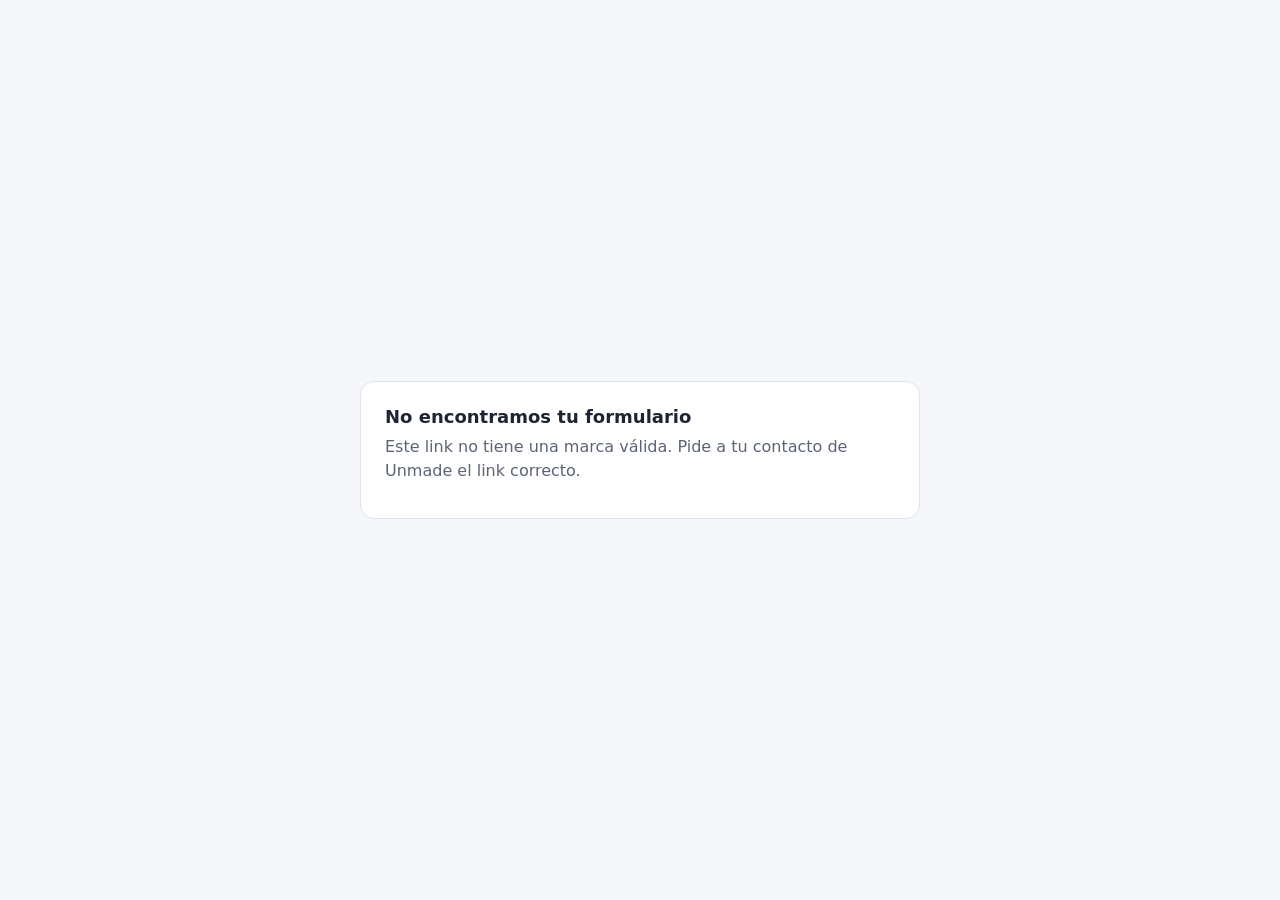
<file: index.html>
<!doctype html>
<html lang="es">
<head>
<meta charset="utf-8">
<meta name="viewport" content="width=device-width, initial-scale=1">
<meta name="robots" content="noindex">
<title>Reportar un problema</title>
<link rel="stylesheet" href="estilo.css">
</head>
<body>
<div class="card" id="card">
  <h1>Abriendo el formulario…</h1>
  <p>Un momento, por favor.</p>
</div>
<script>
// Cada marca tiene su propia carpeta (ej. /visiones-colibri/).
// Esta página solo mantiene funcionando los links viejos con ?marca=<carpeta>: manda a la carpeta de la marca.
(function () {
  var q = new URLSearchParams(location.search);
  var marca = (q.get("marca") || "").trim().toLowerCase();
  if (/^[a-z0-9-]+$/.test(marca)) {
    location.replace("./" + marca + "/" + (q.get("debug") === "1" ? "?debug=1" : ""));
    return;
  }
  document.getElementById("card").innerHTML =
    "<h1>No encontramos tu formulario</h1><p>Este link no tiene una marca válida. Pide a tu contacto de Unmade el link correcto.</p>";
})();
</script>
</body>
</html>
</file>
<file: estilo.css>
:root { --bg:#f5f7fb; --text:#1d2433; --muted:#5b6475; --card:#fff; --accent:#2449d3; --border:#dde2ec; }
  @media (prefers-color-scheme: dark) {
    :root { --bg:#12151c; --text:#e8ebf2; --muted:#9aa3b5; --card:#1b1f29; --accent:#7d97ff; --border:#2c3240; }
  }
  * { box-sizing: border-box; }
  body { margin:0; min-height:100vh; display:flex; align-items:center; justify-content:center;
         font-family: system-ui, -apple-system, "Segoe UI", Roboto, sans-serif; background:var(--bg); color:var(--text); padding:16px; }
  .card { background:var(--card); border:1px solid var(--border); border-radius:14px; padding:24px; max-width:560px; width:100%; }
  h1 { font-size:18px; margin:0 0 8px; }
  h2 { font-size:15px; margin:18px 0 4px; }
  p { color:var(--muted); margin:0 0 12px; line-height:1.45; }
  table { width:100%; border-collapse:collapse; font-size:14px; margin:8px 0 12px; }
  td { border-top:1px solid var(--border); padding:6px 4px; vertical-align:top; word-break:break-word; }
  td:first-child { color:var(--muted); width:38%; }
  a.btn { display:inline-block; background:var(--accent); color:#fff; text-decoration:none; padding:10px 16px; border-radius:10px; font-weight:600; }
  code { font-size:12px; word-break:break-all; color:var(--muted); }
  /* Reglas para medir la altura real de la ventana con unidades dvh / svh / lvh */
  .medida { position:fixed; top:0; left:-9999px; width:1px; visibility:hidden; pointer-events:none; }
</file>
